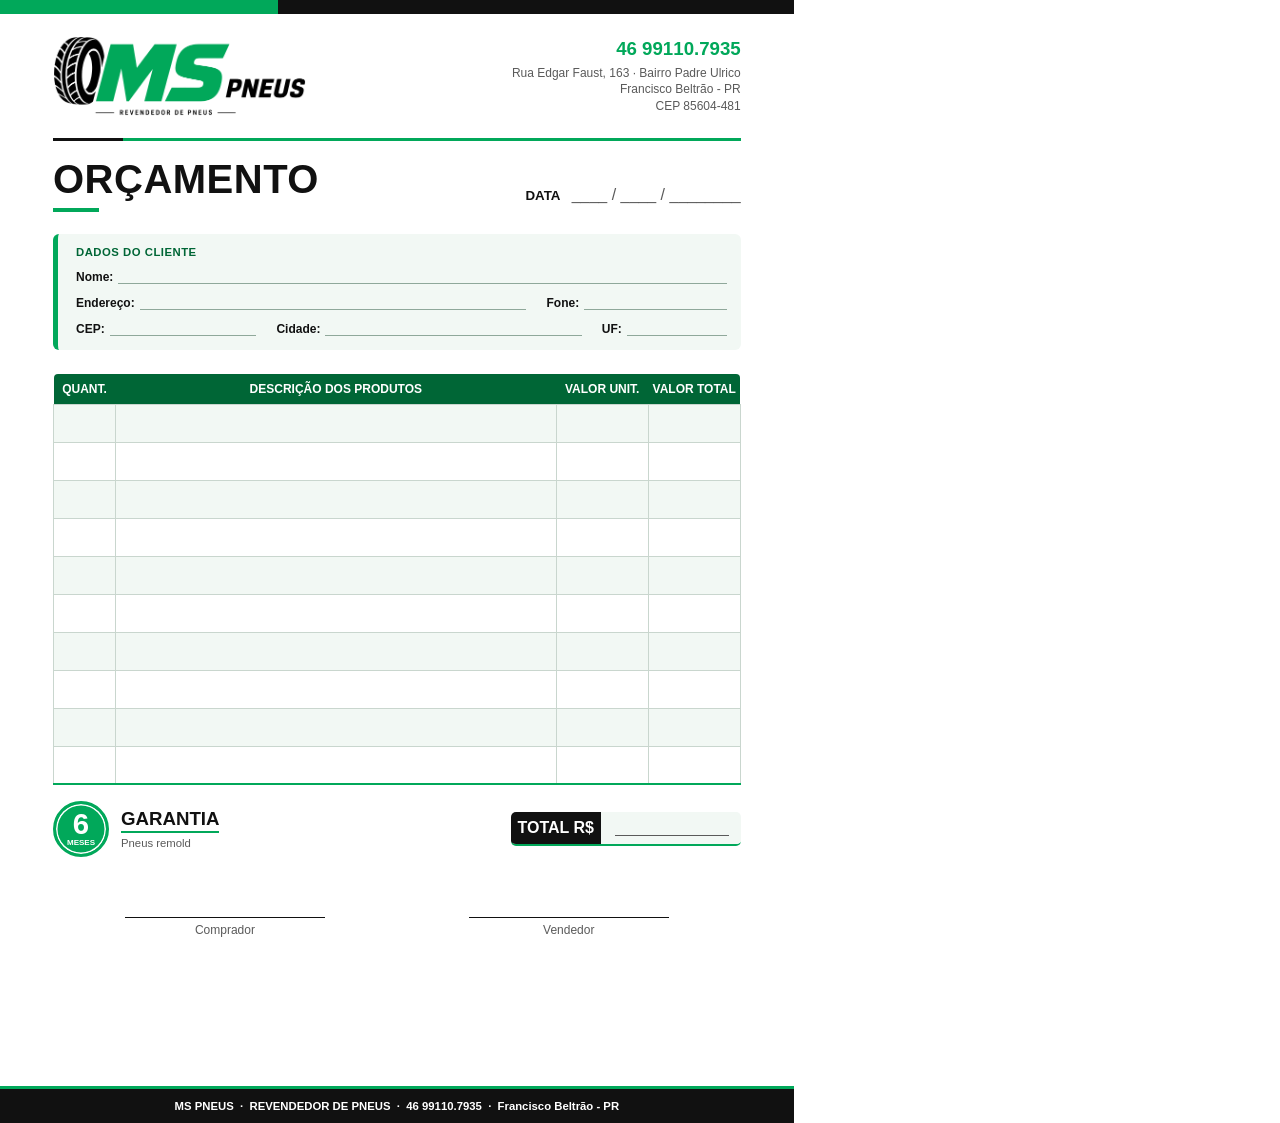
<file: orcamento_ms_pneus.html>
<!DOCTYPE html><html lang="pt-BR"><head><meta charset="utf-8"><title>Orçamento - MS Pneus</title>
<style>
@page { size: A4; margin: 0 }
:root { --g:#01A85A; --dg:#006636; --k:#111; --soft:#F2F8F4; --line:#C9D6CE; --gray:#5A5A5A }
* { box-sizing:border-box; margin:0; padding:0 }
body { font-family: Helvetica, Arial, sans-serif; color:var(--k); width:210mm; height:297mm; position:relative; }
.top { height:14px; background:linear-gradient(90deg,var(--g) 35%,var(--k) 35%) }
.wrap { padding:0 53px }
header { display:flex; justify-content:space-between; align-items:flex-start; padding-top:22px }
header img { width:253px }
.contact { text-align:right; font-size:9pt; color:var(--gray); line-height:1.35 }
.contact b { display:block; color:var(--g); font-size:14pt; margin-bottom:4px }
.rule { height:2.5px; background:var(--g); margin-top:22px; position:relative }
.rule:before { content:""; position:absolute; left:0; top:0; width:70px; height:100%; background:var(--k) }
.title { display:flex; justify-content:space-between; align-items:flex-end; margin-top:16px }
h1 { font-size:30pt; letter-spacing:.5px }
h1:after { content:""; display:block; width:46px; height:4px; background:var(--g); margin-top:6px }
.date { font-size:10pt; font-weight:bold; padding-bottom:8px } .date span { font-weight:normal; color:var(--gray); font-size:12pt; margin-left:8px }
.card { margin-top:22px; background:var(--soft); border-left:5px solid var(--g); border-radius:6px; padding:12px 14px 14px 18px }
.card h2 { font-size:8.5pt; color:var(--dg); letter-spacing:.5px; margin-bottom:12px }
.f { display:flex; gap:20px; margin-top:12px; font-size:9pt; font-weight:bold }
.f div { display:flex; align-items:flex-end; gap:5px } .f i { flex:1; border-bottom:.7px solid #8FA89A; height:12px }
table { width:100%; border-collapse:collapse; margin-top:24px; table-layout:fixed }
th { text-align:center; background:var(--dg); color:#fff; font-size:9pt; padding:8px 4px; height:26px }
th:first-child { border-top-left-radius:4px } th:last-child { border-top-right-radius:4px }
td { height:38px; border:.6px solid var(--line) }
tr:nth-child(odd) td { background:var(--soft) }
tbody tr:last-child td { border-bottom:2px solid #01A85A }
.bottom { display:flex; justify-content:space-between; align-items:center; margin-top:16px }
.seal { display:flex; align-items:center; gap:12px }
.circle { width:56px; height:56px; border-radius:50%; background:var(--g); border:3.5px solid var(--g); box-shadow:inset 0 0 0 1.5px #fff; color:#fff; text-align:center; font-weight:bold; font-size:22pt; line-height:40px; position:relative }
.circle small { position:absolute; left:0; right:0; bottom:7px; font-size:6pt; line-height:1 }
.seal b { font-size:14pt; display:block; border-bottom:2.5px solid var(--g); padding-bottom:1px; width:fit-content }
.seal span { font-size:8.5pt; color:var(--gray) }
.total { display:flex; width:230px; height:34px; border-radius:5px; overflow:hidden; border-bottom:2px solid var(--g) }
.total b { background:var(--k); color:#fff; width:90px; display:flex; align-items:center; justify-content:center; font-size:12pt }
.total i { flex:1; background:var(--soft); margin:0; border-bottom:0; position:relative }
.total i:after { content:""; position:absolute; left:14px; right:12px; bottom:8px; border-bottom:.7px solid var(--gray) }
.sign { display:flex; justify-content:space-around; margin-top:60px; font-size:9pt; color:var(--gray); text-align:center }
.sign div { width:200px; border-top:.8px solid var(--k); padding-top:5px }
footer { position:absolute; bottom:0; left:0; right:0; background:var(--k); color:#fff; font-weight:bold; font-size:8.5pt; text-align:center; height:34px; line-height:34px; border-top:3px solid var(--g); box-sizing:content-box }
</style></head><body>
<div class="top"></div>
<div class="wrap">
<header><img src="[data-uri]">
<div class="contact"><b>46 99110.7935</b>Rua Edgar Faust, 163 · Bairro Padre Ulrico<br>Francisco Beltrão - PR<br>CEP 85604-481</div></header>
<div class="rule"></div>
<div class="title"><h1>ORÇAMENTO</h1><div class="date">DATA <span>____ / ____ / ________</span></div></div>
<div class="card"><h2>DADOS DO CLIENTE</h2>
<div class="f"><div style="flex:1">Nome:<i></i></div></div>
<div class="f"><div style="flex:3">Endereço:<i></i></div><div style="flex:1.2">Fone:<i></i></div></div>
<div class="f"><div style="flex:1.3">CEP:<i></i></div><div style="flex:2.2">Cidade:<i></i></div><div style="flex:.9">UF:<i></i></div></div></div>
<table><colgroup><col style="width:62px"><col><col style="width:92px"><col style="width:92px"></colgroup>
<thead><tr><th>QUANT.</th><th>DESCRIÇÃO DOS PRODUTOS</th><th>VALOR UNIT.</th><th>VALOR TOTAL</th></tr></thead><tbody><tr><td></td><td></td><td></td><td></td></tr><tr><td></td><td></td><td></td><td></td></tr><tr><td></td><td></td><td></td><td></td></tr><tr><td></td><td></td><td></td><td></td></tr><tr><td></td><td></td><td></td><td></td></tr><tr><td></td><td></td><td></td><td></td></tr><tr><td></td><td></td><td></td><td></td></tr><tr><td></td><td></td><td></td><td></td></tr><tr><td></td><td></td><td></td><td></td></tr><tr><td></td><td></td><td></td><td></td></tr></tbody></table>
<div class="bottom"><div class="seal"><div class="circle">6<small>MESES</small></div><div><b>GARANTIA</b><span>Pneus remold</span></div></div>
<div class="total"><b>TOTAL R$</b><i></i></div></div>
<div class="sign"><div>Comprador</div><div>Vendedor</div></div>
</div>
<footer>MS PNEUS &nbsp;·&nbsp; REVENDEDOR DE PNEUS &nbsp;·&nbsp; 46 99110.7935 &nbsp;·&nbsp; Francisco Beltrão - PR</footer>
</body></html>
</file>
